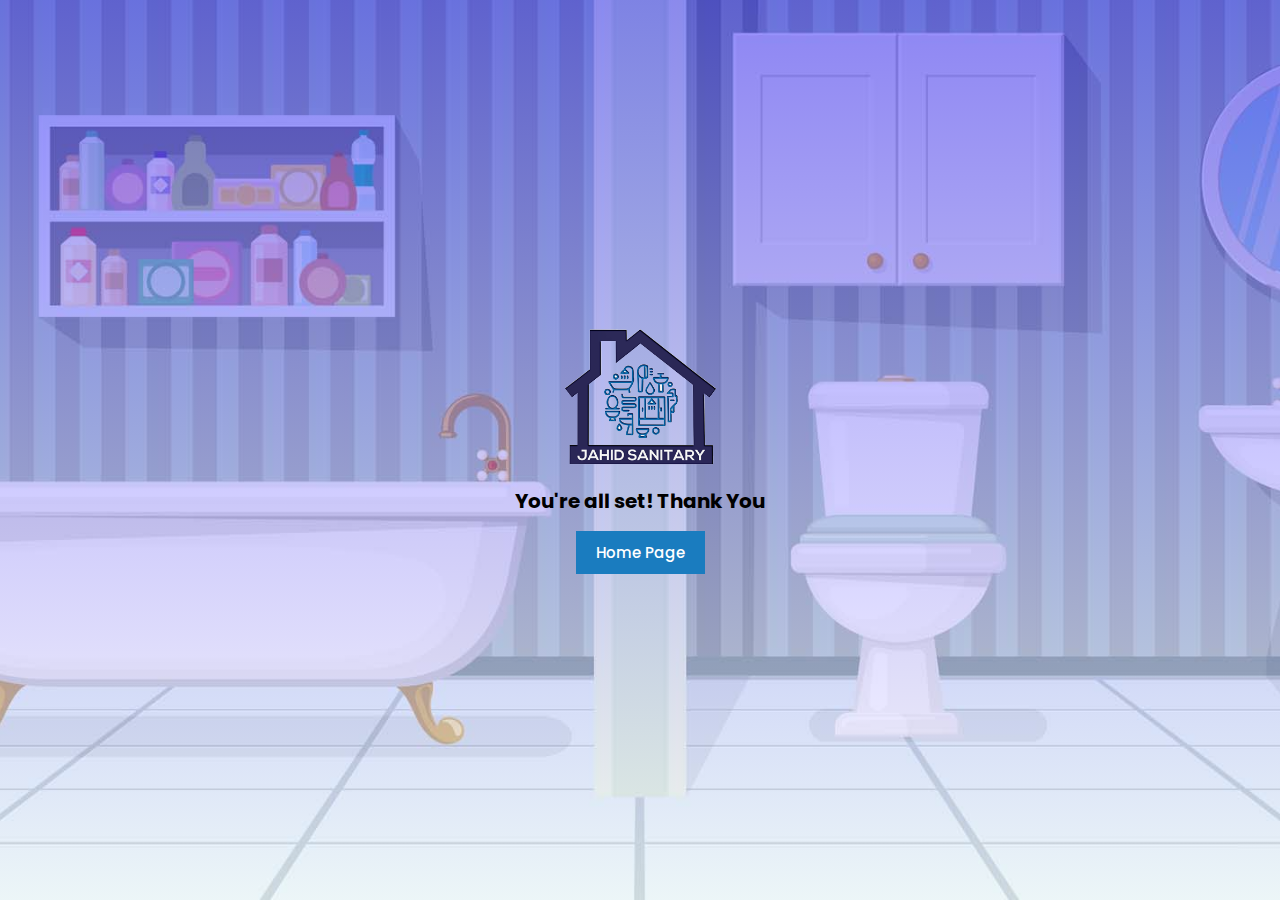
<file: thankyou.html>
<!DOCTYPE html>
<html lang="en">
<head>
    <meta charset="UTF-8">
    <meta http-equiv="X-UA-Compatible" content="IE=edge">
    <meta name="viewport" content="width=device-width, initial-scale=1.0">
    <title>Thank You</title>
    <link rel="stylesheet" href="style.css">
</head>
<body>
    <section class="thankyou">
        <div class="center-box">
            <img src="assets/image/logo-main.png" alt="logo" class="logo2">
            <h4 class="thank-title">You're all set! Thank You</h4>
            <a href="index.html" class="btn-home">Home Page</a>
        </div>
    </section>
</body>
</html>
</file>
<file: style.css>
@import url('https://fonts.googleapis.com/css2?family=Fleur+De+Leah&family=Poppins:wght@200;300;400;500;600;700;800;900&display=swap');

*{
    margin: 0;
    padding: 0;
    box-sizing: border-box;
    scroll-behavior: smooth;
    transition: all .2s linear;
}

html{
    scroll-padding-top: 4.5rem ;
}

::-webkit-scrollbar {
    width: 10px;
}

::-webkit-scrollbar-thumb {
    border-radius: 10px;
    width: 5px;
    background: linear-gradient(45deg, #2500f9, #09142e);
    box-shadow: inset 2px 2px 2px rgba(255, 255, 255, 0.25), 
    inset -2px -2px -2px rgba(0, 0, 0, 0.25);
}

/* css code here*/

.alignleft {
    float: left;
    margin-right: 15px;
}
.alignright {
    float: right;
    margin-left: 15px;
}
.aligncenter {
    display: block;
    margin: 0 auto 15px;
}
a:hover { text-decoration: none }
a:focus { outline: 0 solid; text-decoration: none}
img {
    max-width: 100%;
    height: auto;
}
input:focus, button:focus, textarea:focus, a:focus {outline: none}
h1,
h2,
h3,
h4,
h5,
h6 {
    margin: 0 0 15px;
    font-weight: 700; 
}
p:last-child {
    margin-bottom: 0
}
body{
    font-family: 'Poppins', sans-serif;
}
.flex-1{
    display: flex;
}
.justify-center{
    justify-content: center;
}
.justify-space{
    justify-content: space-between;
}
.align-center{
    align-items: center;
}
.align-bottom{
    align-items: flex-end;
}

.slidebg-1{background:linear-gradient(to bottom, rgba(255,255,255,0) 40%, rgba(0,0,0,1)), url(assets/image/slidebg11.jpg);}
.slidebg-2{background:linear-gradient(to bottom, rgba(255,255,255,0) 40%, rgba(0,0,0,1)), url(assets/image/slidebg22.jpg);}
.slidebg-3{background:linear-gradient(to bottom, rgba(255,255,255,0) 40%, rgba(0,0,0,1)), url(assets/image/slidebg33.jpg);}
.slidebg-4{background:linear-gradient(to bottom, rgba(255,255,255,0) 40%, rgba(0,0,0,1)), url(assets/image/slidebg44.jpg);}
.slidebg-5{background:linear-gradient(to bottom, rgba(255,255,255,0) 40%, rgba(0,0,0,1)), url(assets/image/slidebg55.jpg);}
.slidebg-6{background:linear-gradient(to bottom, rgba(255,255,255,0) 40%, rgba(0,0,0,1)), url(assets/image/slidebg66.jpg);}
.slidebg-7{background:linear-gradient(to bottom, rgba(255,255,255,0) 40%, rgba(0,0,0,1)), url(assets/image/slidebg77.jpg);}

/*******************/
.newsbg-1{background:linear-gradient(to bottom, rgba(255,255,255,0) 40%, rgba(0,0,0,1)), url(assets/image/Newsbg/newsbg1.jpg);}
.newsbg-2{background:linear-gradient(to bottom, rgba(255,255,255,0) 40%, rgba(0,0,0,1)), url(assets/image/newsbg/newsbg2.jpg);}
.newsbg-3{background:linear-gradient(to bottom, rgba(255,255,255,0) 40%, rgba(0,0,0,1)), url(assets/image/newsbg/newsbg3.jpg);}
.newsbg-4{background:linear-gradient(to bottom, rgba(255,255,255,0) 40%, rgba(0,0,0,1)), url(assets/image/newsbg/newsbg4.jpg);}
.newsbg-5{background:linear-gradient(to bottom, rgba(255,255,255,0) 40%, rgba(0,0,0,1)), url(assets/image/newsbg/newsbg5.jpg);}
.newsbg-6{background:linear-gradient(to bottom, rgba(255,255,255,0) 40%, rgba(0,0,0,1)), url(assets/image/newsbg/newsbg6.jpg);}
.newsbg-7{background:linear-gradient(to bottom, rgba(255,255,255,0) 40%, rgba(0,0,0,1)), url(assets/image/newsbg/newsbg7.jpg);}
.newsbg-8{background:linear-gradient(to bottom, rgba(255,255,255,0) 40%, rgba(0,0,0,1)), url(assets/image/newsbg/newsbg8.jpg);}
.newsbg-9{background:linear-gradient(to bottom, rgba(255,255,255,0) 40%, rgba(0,0,0,1)), url(assets/image/newsbg/newsbg9.jpg);}
.newsbg-10{background:linear-gradient(to bottom, rgba(255,255,255,0) 40%, rgba(0,0,0,1)), url(assets/image/newsbg/newsbg10.jpg);}
.newsbg-11{background:linear-gradient(to bottom, rgba(255,255,255,0) 40%, rgba(0,0,0,1)), url(assets/image/newsbg/newsbg11.jpg);}
.newsbg-12{background:linear-gradient(to bottom, rgba(255,255,255,0) 40%, rgba(0,0,0,1)), url(assets/image/newsbg/newsbg12.jpg);}
.newsbg-13{background:linear-gradient(to bottom, rgba(255,255,255,0) 40%, rgba(0,0,0,1)), url(assets/image/newsbg/newsbg13.jpg);}

/******************/
/*
header.header{
    left: 0;
    right: 0;
    top: 0;
    background:#fff;
    z-index: 999;
}

section.body-bannar{
    margin-top: 7.8rem;
}
*/

.nav-header{
    /* position: sticky; */
    top: 0;
    left: 0;
    right: 0;
    width: 100%;
    background-color: #ffffff;
    transition: .2s ease-in-out;
    z-index: 999;
}
.nav-header.sticky_header{
    position: fixed;
    background: #DDFFF6;
    box-shadow: 1px 1px 1rem #888;
}
.nav-header.sticky_header .logo img{
    width: 4rem;
}

.nav-header.sticky_header .logo a{
    font-size: 2.7rem;
}
.nav-header.sticky_header .logo a span{
    font-size: .8rem;
    left: 2rem;
}
.main-header{
    display: flex;
    justify-content: space-between;
    align-items: center;
    padding-bottom: .5rem;
}
.main-header .logo a{
    display: inline-block;
    text-decoration: none;
    color: #0E225A;
    font-family: 'Fleur De Leah', cursive;
    font-size: 3.5rem;
    text-transform: capitalize;
    font-weight: 400;
    margin-left: 1rem;
    position: relative;
}
.main-header .logo a span{
    font-family: 'Poppins', sans-serif;
    font-size: 1.1rem;
    letter-spacing: .2rem;
    display: block;
    position: absolute;
    bottom: .1rem;
    left: 3rem;
    color: #3cbbee;
    z-index: 5;
}
.logo{
    text-align: left;
}
.main-header .logo img{
    width: 5rem;
}
.content-area{
    left: 0;
    top: 0;
    width: 100%;
    z-index: -1;
}
.navbar{
    padding-bottom: 0;
}
.navbar ul{
    margin: auto auto;
    padding: 0;
}
.navbar ul li{
    display: inline-block;
    list-style: none;
    /* margin: 20px auto; */
}
.navbar ul li a{
    text-decoration: none;
    margin: 0 .5rem;
    color: #0E225A;
    font-size: 1rem;
    text-transform: uppercase;
    font-weight: 600;
    text-align: center;
    position: relative;
    transition: all .5s;
}
.navbar ul li a::before{
    content: '';
    position: absolute;
    left: 50%;
    transform: translateX(-50%);
    width: 0;
    height: 3px;
    bottom: -4px;
    background:rgb(230, 230, 230);
    transition: all .5s;
}
.navbar ul li a:hover::before{
    width: 100%;
    background:#3cbbee;
}

/* Menu Bar area for mobile*/
#menu-btn{
    font-size: 2rem;
    color:#0E225A;
    cursor: pointer;
    display: none;
}
/* menu bar area close*/
.sub-header{
    display: flex;
    align-items: center;
    background: #0E225A;
    color: #fff;
    padding: 8px 0;
    font-size: 14px;
    font-weight: 400;
}
.sub-header .fas, .far, .fab{
    margin-right: 10px;
}
.sub-header a{
    text-decoration: none;
    color: #fff;
}
.sub-head:hover{
    opacity: .8;
}
.header{
    background: #fff;
}
/********************/
.container-fluid{
    overflow-x: hidden;
}
.single-slide{
    position:relative;
    width: 100%;
    height: 70vh;
    background-size: cover;
    background-repeat: no-repeat;
    background-position: center;
    opacity: .4;
}
.active .single-slide{
    opacity: 1;
}
.black-bg{
    position: absolute;
    width: 100%;
    height: 150px;
    text-align: center;
    bottom: 0;
    background: black;
    opacity: .6;
}
.content-text{
    display: block;
    width: 50%;
    color: #fff;
    padding: 20px 50px;
}
.slide-area button.owl-dot {
    background: #3cbbee;
    height: 10px;
    width: 10px;
    margin-left: 10px;
    border-radius: 50%;
    display: inline;
    text-align: center;
}
.slide-area button.owl-dot.active{
    background: #fff;
    height: 10px;
    width: 10px;
}
.slide-area .owl-dots {
    position: absolute;
    bottom: 15px;
    right: 15%;
}
.slide-area .owl-nav {
    position: absolute;
    top: 50%;
    transform: translateY(-50%);
    font-size: 40px;
    color: #262727;
    width: 100%;
    left: 7%;
    opacity: .1;
    transition: all .3s;
}
.slide-area:hover .owl-nav {
    opacity: .5;
}

.slide-area button.owl-next {
    position: absolute;
    right: 14%;
}
.container-fluid{
    padding: 0 0;
}

/* about section css */
.section-title h3{
    font-family: 'Fleur De Leah', cursive;
    font-size: 3rem;
    font-weight: 400;
    letter-spacing: .1rem;
    margin: 50px 0;
    text-transform: capitalize;
    color: #0E225A;
}
.section-title h3 .fab{
    margin: 0 1rem;
    color: #0E225A;
    position: relative;
}

.about{
    display: block;
    background: linear-gradient(rgba(255,255,255,.9),rgba(240,255,240,.7)), url(assets/image/page-bg.jpg);
    background-position: center;
    background-size: cover;
    background-repeat: no-repeat;
    padding-bottom: 60px;
}
.right-col{
    margin-left: 15px;
}
.right-col p{
    font-size: 18px;
    font-weight: 300;
    color: rgb(48, 48, 48);
    text-align: center;
}
.right-col ul{
    padding-left: 0;
}
.right-col ul li{
    display: inline-block;
    text-align: center;
}
.right-col .item-name i{
    font-size: 10px;
    text-align: center;
    margin: 0 10px;
    color: #717d96;
}
.right-col .item-name{
    text-align: center;
}
.right-col .item-name span{
    font-size: 18px;
    font-weight: 600;
}
.right-col p span{
    display: inline-block;
    font-size: 20px;
    font-weight: 600;
    text-transform: uppercase;
    position: relative;
    margin-bottom: 10px;
}
.right-col p span::after{
    background-color: #888;
    content: "";
    display: inline-block;
    height: 2px;
    position: absolute;
    vertical-align: middle;
    width: 120%;
    left: 50%;
    bottom: 0;
    transform: translateX(-50%);
}

.left-col{
    width: 250px;
    height: 250px;
    border-radius: 50%;
    position: relative;
    overflow: hidden;
}
.left-col img{
    min-width: 100%;
    min-height: 100%;
    width: auto;
    height: auto;
    position: absolute;
    left: 50%;
    top: 50%;
    -webkit-transform: translate(-50%, -50%);
    -moz-transform: translate(-50%, -50%);
    -ms-transform: translate(-50%, -50%);
    transform: translate(-50%, -50%);
}
.pro-text{
    margin-top: 25px;
    margin-bottom: 25px;
}
.pro-text h4{
    text-transform: uppercase;
    height: 50px;
}
.pro-text h4 span{
    display: block;
    text-transform: capitalize;
    font-size: 20px;
    font-weight: 400;
    margin-top: 10px;
}
.pro-text h4:after {
    background-color: #888;
    content: "";
    display: inline-block;
    height: 2px;
    position: relative;
    vertical-align: middle;
    width: 40%;
    bottom: 42px;
  }
.right-col .fab{
    display: block;
    text-align: center;
    font-size: 50px;
    margin-bottom: 25px;
    color:dimgray;
}
.box-boder{
    border-right: 2px solid rgb(204, 204, 204);
}
/* social-like css start */
.social-like{
    display: flex;
    align-items: center;
    position: relative;
    height: 100px;
    width: 80%;
    margin: 0 auto;
    background-color: #fff;
    border-radius: 50px;
    padding: 30px 0;
    box-shadow: 2px 6px 3px 0px #888;
    top: -50px;
}
.social-like .row{
    display: grid;
    grid-template-columns: auto auto auto auto ;
    text-align: center;
}
.social-like .social-icon{
    display: flex;
    flex-direction: row;
    justify-content: center;
    align-items: center;
    font-size: 30px;
    color: #00a6d8;
    border-right: 3px solid rgb(208, 208, 208);
}
.social-like .social-icon:nth-child(4n+4){
    border-right:none;
}
.social-icon i{
    margin: 10px 10px;
}
.social-icon .countfect{
    font-weight: 500;
}
.social-icon .fa-facebook{
    color: #3b5998;
}
.social-icon .fa-twitter{
    color: #00acee;
}
.social-icon .fa-pinterest{
    color: #E60023;
}
.social-icon .fa-instagram{
    color: #8a3ab9;
}

.social-icon span{
    width: 100px;
}
/* social area end */

/* product-glarry-start */
.pro-gal-area{
    column-count: 4;
    column-gap: 1em;
}
.product-img{
    /* border: 1px solid #000; */
    width: 100%;
    height: auto;
    overflow: hidden;
    margin-bottom: 1em;
}
.product-img img{
    background-color: rgb(190, 190, 190);
    display: inline-block;
    width: 100%;
    transition: .3s ease-in-out;
}
.product-img:hover img{
    transform: scale(1.1);
    -webkit-transform: scale(1.1);
}
/*********************************/
/* Zoom In #1 */
.hover01 figure img {
	-webkit-transform: scale(1);
	transform: scale(1);
	-webkit-transition: .3s ease-in-out;
	transition: .3s ease-in-out;
}
.hover01 figure:hover img {
	-webkit-transform: scale(1.3);
	transform: scale(1.3);
}

/* product-glarry-end */

/* Brand-logo css start */
.brand-logo{
    background: rgb(221, 255, 246);
}
.brand-logo .single-brand{
    background: #fff;
    height: 160px;
    background-size: cover;
    background-repeat: no-repeat;
    background-position: center;
}
.logo-carousel{
    display: block;
    margin-bottom: 80px;
}
.logo-carousel .owl-nav {
    position: absolute;
    left: 50%;
    transform: translateX(-50%);
    font-size: 35px;
    color: rgb(15, 39, 46);
    width: 15%;
    opacity: .1;
    z-index: -1;
    transition: all 3s;
}
.logo-carousel:hover .owl-nav {
    opacity: .8;
}
.logo-carousel button.owl-next {
    position: absolute;
    right: 0;
}
.logo-carousel .owl-dots{
    position: absolute;
    left: 50%;
    transform: translateX(-50%);
    bottom: -30px;
}
.logo-carousel button.owl-dot{
    background: #3cbbee;
    height: 10px;
    width: 10px;
    margin-right: 10px;
    border-radius: 50px;
}
.logo-carousel button.owl-dot.active{
    background: #09142e;
    height: 12px;
    width: 12px;
}
/* Brand-logo css end */

/* testimonial section start */
.testimonial{
    background: #fff9f8;
}
.testimonial-slider{
    display: block;
    text-align: center;
    margin-bottom: 30px;
}
.testimonial-slider .single-slides{
    width: 70%;
    margin: 0 auto;
}
.quote{
    display: inline-block;
    margin-bottom: 50px ;
    width: 50px;
    text-align: center;
}
.testi-client img{
    display: block;
    width: 100px;
    border-radius: 50%;
    text-align: center;
    margin-bottom: 30px;
    margin-top: 20px;
    position: relative;
    
}
.testimonial .owl-carousel .owl-item img {
    display: inline-block;
    width: 120px;
}
.testi-client span{
    font-family: 'Roboto', sans-serif;
    font-size: 15px;
    font-weight: 400;
}
.testimonial .owl-carousel button.owl-dot{
    background: #3cbbee;
    height: 10px;
    width: 10px;
    margin-right: 10px;
    border-radius: 50px;
}
.testimonial .owl-carousel button.owl-dot.active{
    background: #0e225a;
    height: 12px;
    width: 12px;
}
/* testimonial section end */

/* footer-area-start */
.footer-area{
    background: rgb(221, 255, 246);
    padding: 30px 0;
}
.footer-area .head-line{
    position: relative;
    margin: 20px 0;
}
.footer-area .head-line::after{
    position: absolute;
    content: '';
    left: 50%;
    transform: translateX(-50%);
    top: 30px;
    width: 60%;
    height: 2px;
    background-color: #d8d8d8;
}
.footer-logo{
    width: 20%;
    margin: 20px 0 15px 0;
}
.footer-title{
    font-family: 'Fleur De Leah', cursive;
    text-transform: capitalize;
    font-size: 3rem;
    font-weight: 400;
    color:rgb(14, 34, 90)
}
.footer-title:hover{
    color: #002292;
}
.footer-area a{
    text-decoration: none;
}
.footer-area h5{
    color:rgb(27, 38, 104)
}
.footer-area ul{
    list-style: none;
    padding-left: 0;
}
.footer-area ul li{
    display: inline-block;
    /* margin: 0 5px; */
    font-size: 30px;
    text-align: center;
}
.footer-area ul li a{
    display: inline-block;
    color: rgb(24, 24, 24);

}
/* .footer-area ul li a:hover{
    opacity: .8;
} */
.footer-area li{
    list-style: none;
}
.footer-area .contact{
    text-decoration: none;
    color: rgb(24, 24, 24);
    margin-bottom: 5px;
    margin-top: 5px;
}
.footer-area a.contact {
    line-height: 2;
}
.footer-area a.contact i{
    margin-right: 10px;
}
.footer-area a:hover{
    color: rgb(47, 74, 192);
}
#email{
    position: relative;
    display: inline-block;
    width: 70%;
    padding: 5px 16px;
    border-bottom-left-radius: 20px;
    border-top-left-radius: 20px;
    border: none;
    border: 1px solid #c2c2c2;
    transition: all 0.30s ease-in-out;
    -webkit-transition: all 0.30s ease-in-out;
    -moz-transition: all 0.30s ease-in-out;
    -ms-transition: all 0.30s ease-in-out;
    -o-transition: all 0.30s ease-in-out;
}
#email:focus{
    /* box-shadow: 0 0 5px 1px #3cbbee ; */
    border: 1px solid #3cbbee;
    box-shadow: 0 0 5px rgba(81, 203, 238, 1);
}

button[type=submit]{
    position: absolute;
    padding: 6px 15px;
    border-top-right-radius: 20px;
    border-bottom-right-radius: 20px;
    background: #0E225A;
    color: #fff;
    border: none;
}
button[type=submit]:hover{
    background: darkblue;
}

form {
    text-align: center;
    transform: translateX(-9%);
}
.news{
    margin-top: 20px;
}
.sub-footer{
    background: #0E225A;
    font-size: 14px;
    color: #fff;
    padding: 10px 0;
}
.sub-footer p a{
    color: #fff;
    text-decoration: none;
}
.sub-footer p a:hover{
    color: aquamarine;
}
.sub-footer .text-right p{
    float: right;
}
.sub-title{
    width: 300px;
    text-align: center;
    margin: 0 auto;
}
/* footer-area-end */

/**** Thank you section css start***/
.center-box{
    width: 80%;
    height: 100vh;
    margin: 0 auto;
    display: flex;
    justify-content: center;
    align-items: center;
    flex-direction: column;
}
.thank-title{
    text-align: center;
    font-size: 20px;
}
a.btn-home{
    font-size: 15px;
    font-weight: 500;
    border: none;
    background: #1A7CBF;
    padding: 10px 20px;
    color: #fff;
    cursor: pointer;
    text-decoration: none;
}
a.btn-home:hover{
    background: #2A2755;
}
.logo2{
    width: 12%;
    margin-bottom: 20px;
}
.center-box{
    background: linear-gradient(rgba(49, 34, 255, 0.5),rgba(255,255,255,.5)), url(assets/image/page-bg.jpg);
    background-position: center;
    background-size: cover;
    background-repeat: no-repeat;
    width: 100%;
}
/* thank you css end*/


img.single-brand{
    border-radius: 5%;
    border: 1px solid #bbbbbb;
    filter: grayscale(0);
    transition: filter 2s;
}

img.single-brand:hover{
    filter: grayscale(100%);
}

.footer-area .social-icon i{
    border: 2px solid rgb(0, 166, 216);
    background: #fff;
    border-radius: 5px;
    padding: 10px 12px;
    filter: grayscale(0);
    transition: filter 1s ease 0s;
}

.footer-area .social-icon i:hover{
    filter: grayscale(100%);
}

/* footer area close */

.product-info{
    display: block;
    position: absolute;
    width: 500px;
    color: #fff;
    right: 0;
    bottom: 0;
    margin: 20px;
}
.product-info h4{
    font-weight: 400;
}
.product-info p{
    font-size: 16px;
    font-weight: 200;
}
.box-btn{
    display: inline-block;
    background-color: #0E225A;
    color: #fff;
    padding: 10px 25px;
    margin: 10px 0;
    text-decoration: none;
    text-transform: capitalize;
    border-radius: 5px;
}
.box-btn:hover{
    color:#C4ECF8;
}


/* scroll-top start */
#myBtn {
    display: none;
    position: fixed;
    height: 50px;
    width: 50px;
    border-radius: 50%;
    bottom: 90px;
    right: 30px;
    z-index: 99;
    border: none;
    outline: none;
    background-color: rgb(0, 166, 216);
    color: white;
    cursor: pointer;
    font-size: 30px;
}
#myBtn:hover {
    background-color: rgb(59, 56, 56);
}
</file>
